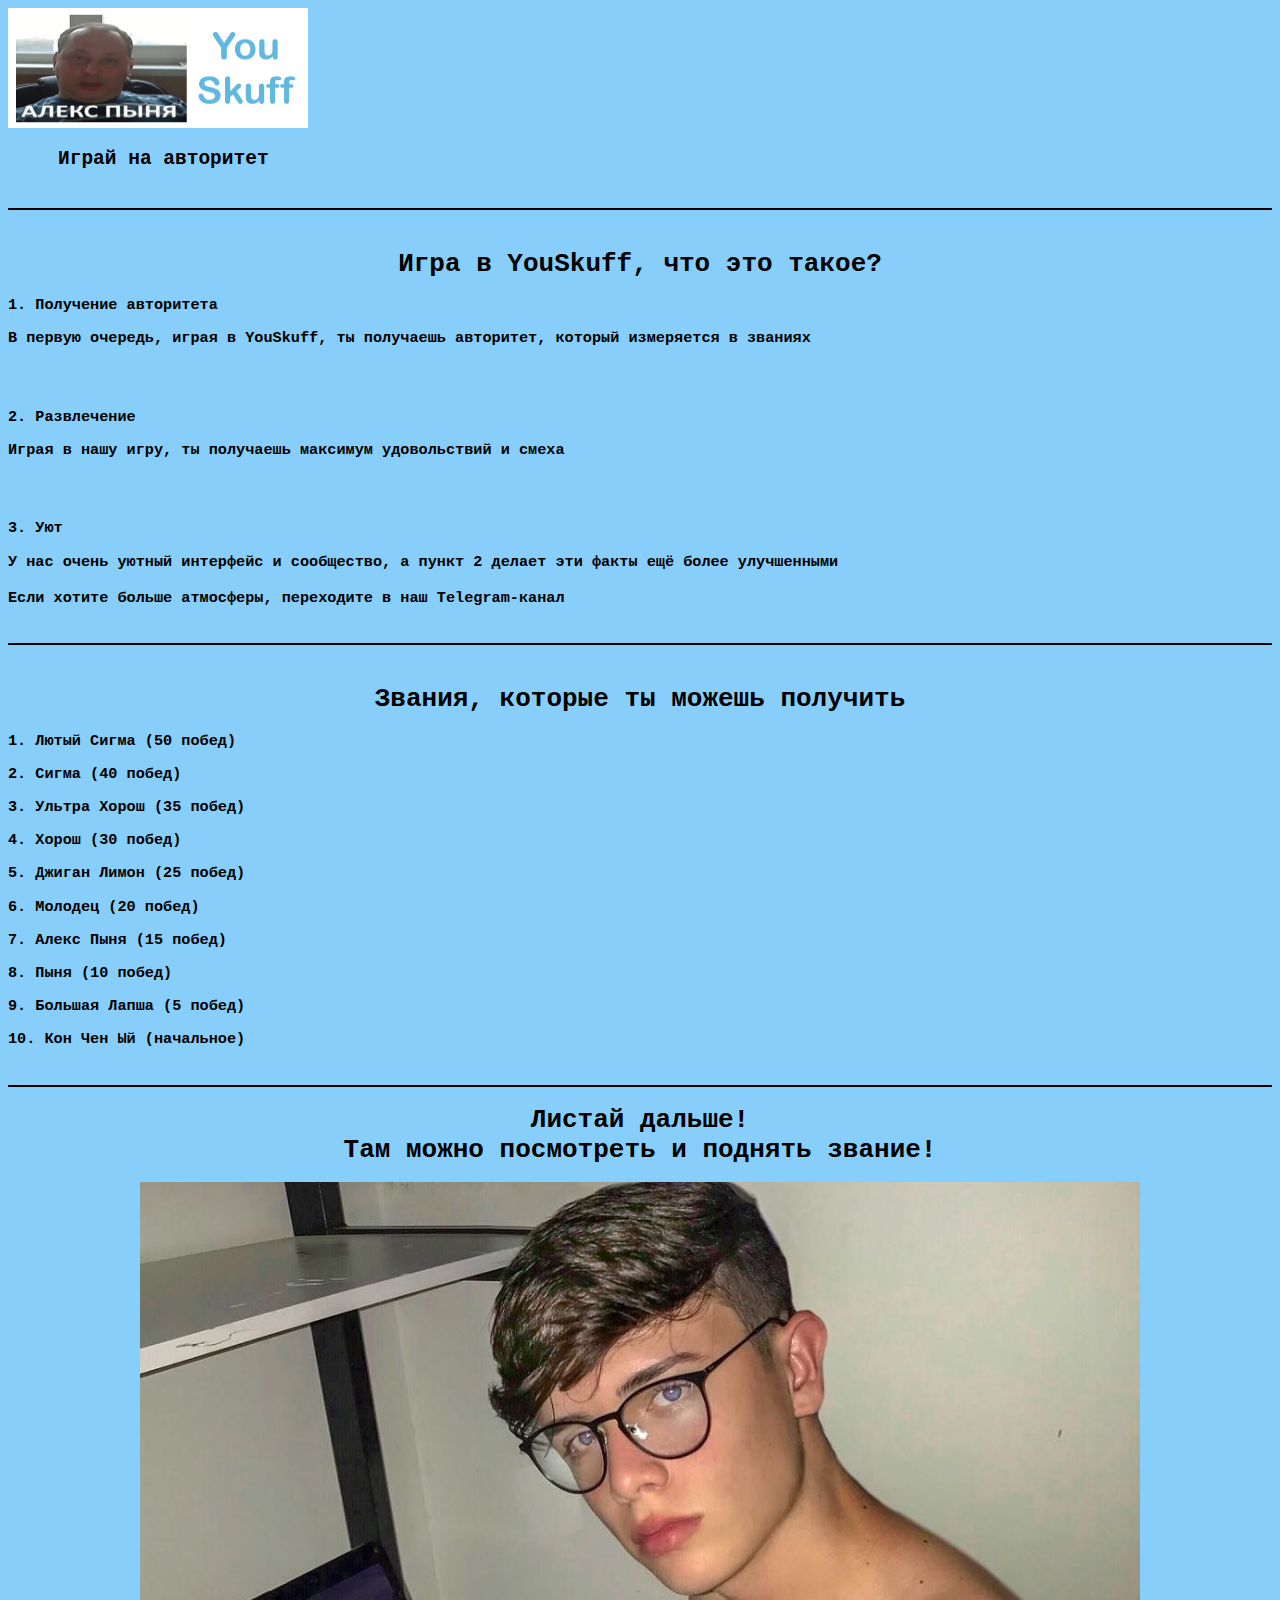
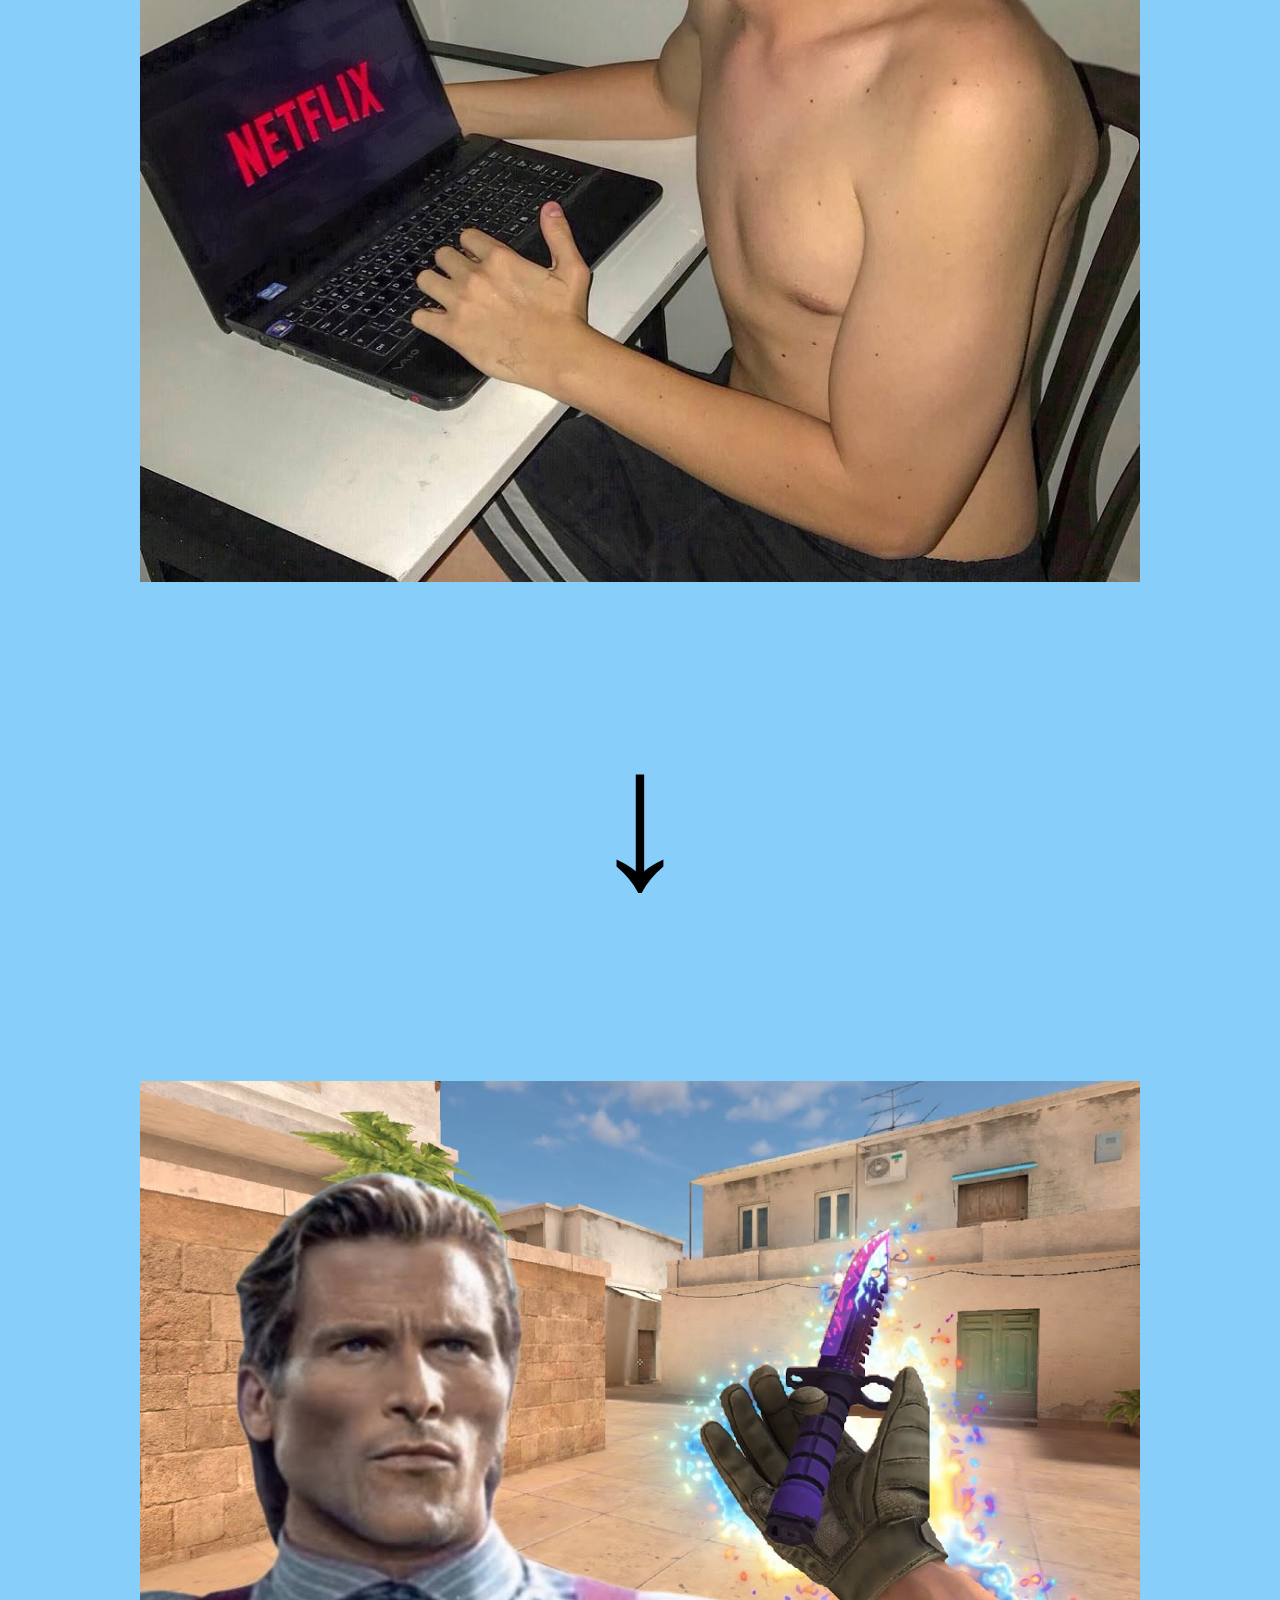
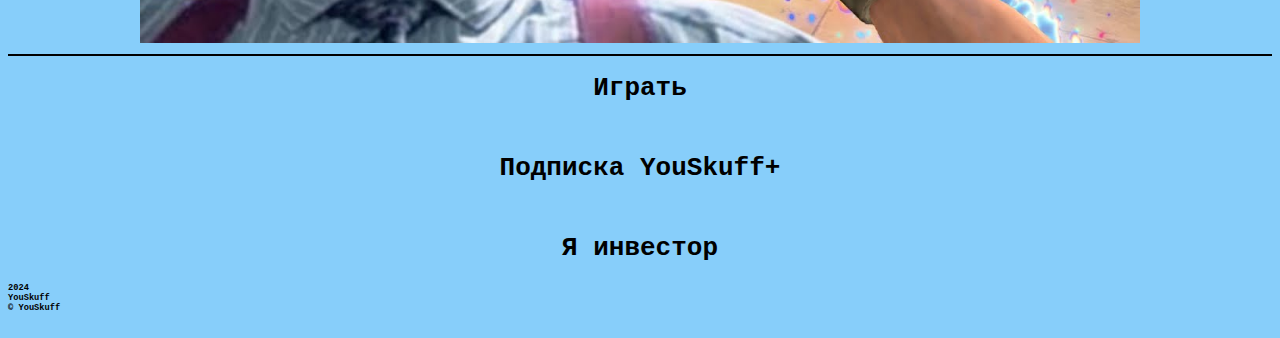
<file: index.html>
<!DOCTYPE html>
<html>
	<head>
		<title>YouSkuff: играй на авторитет</title>
		<meta charset="UTF-8">
		<meta name="keywords" content="YouSkuff, youskuff, Юскуфф, юскуфф, Юскуф, юскуф, Rfr cnfnm cbuvjq?, rfr cnfnm cbuvjq?, Rfr cnfnm cbuvjq, rfr cnfnm cbuvjq, Как стать сигмой?, как стать сигмой?, Как стать сигмой, как стать сигмой">
		<meta name="description" content="Играй в YouSkuff на авторитет совершенно бесплатно и онлайн">
		<link rel="shortcut icon" href="Photo/Ping.jpg">
		<link rel="stylesheet" href="style.css">
		<script src="index.js"></script>
	</head>
	<body>
		<img src="Photo/YouSkuff.jpg" width="300px" height="120px">
		<H2 class="Des">Играй на авторитет</H2>
		<br>
		<hr color="black">
		<br>
		<H1 class="center">Игра в YouSkuff, что это такое?</H1>
		<H3>1. Получение авторитета</H3>
		<p>
			<H3>
				В первую очередь, играя в YouSkuff, ты получаешь авторитет, который измеряется в званиях
			</H3>
		</p>
		<br><br>
		<H3>2. Развлечение</H3>
		<p>
			<H3>
				Играя в нашу игру, ты получаешь максимум удовольствий и смеха
			</H3>
		</p>
		<br><br>
		<H3>3. Уют</H3>
		<p>
			<H3>
				У нас очень уютный интерфейс и сообщество, а пункт 2 делает эти факты ещё более улучшенными<br><br>Если хотите больше атмосферы, переходите в наш <a href="https://t.me/YouskuffNews" target="_blank">Telegram-канал</a>
			</H3>
		</p>
		<br>
		<hr color="black">
		<br>
		<H1 class="center">Звания, которые ты можешь получить</H1>
		<H3>1. Лютый Сигма (50 побед)</H3>
		<H3>2. Сигма (40 побед)</H3>
		<H3>3. Ультра Хорош (35 побед)</H3>
		<H3>4. Хорош (30 побед)</H3>
		<H3>5. Джиган Лимон (25 побед)</H3>
		<H3>6. Молодец (20 побед)</H3>
		<H3>7. Алекс Пыня (15 побед)</H3>
		<H3>8. Пыня (10 побед)</H3>
		<H3>9. Большая Лапша (5 побед)</H3>
		<H3>10. Кон Чен Ый (начальное)</H3>
		<br>
		<hr color="black">
		<div class="center">
			<H1>Листай дальше!<br>Там можно посмотреть и поднять звание!</H1>
			<img src="Photo/Задрот.jpg" width="1000px">
			<H1 class="Size">↓</H1>
			<img src="Photo/Сигма.jpg" width="1000px">
		</div>
		<hr color="black">
		<H1 class="center"><a href="betatb">Играть</a></H1>
		<!-- <br> -->
		<!-- <H1 class="center"><a href="Function/Table">Таблица лидеров</a></H1> -->
		<br>
		<H1 class="center"><a href="Function/YouSkuff+">Подписка YouSkuff+</a></H1>
		<br>
		<H1 class="center"><a href="Function/Invest/Action" target="_blank">Я инвестор</a></H1>
		<H6>2024<br>YouSkuff<br><a href="Function/Invest/Action">© YouSkuff</a></H6>
	</body>
</html>
</file>
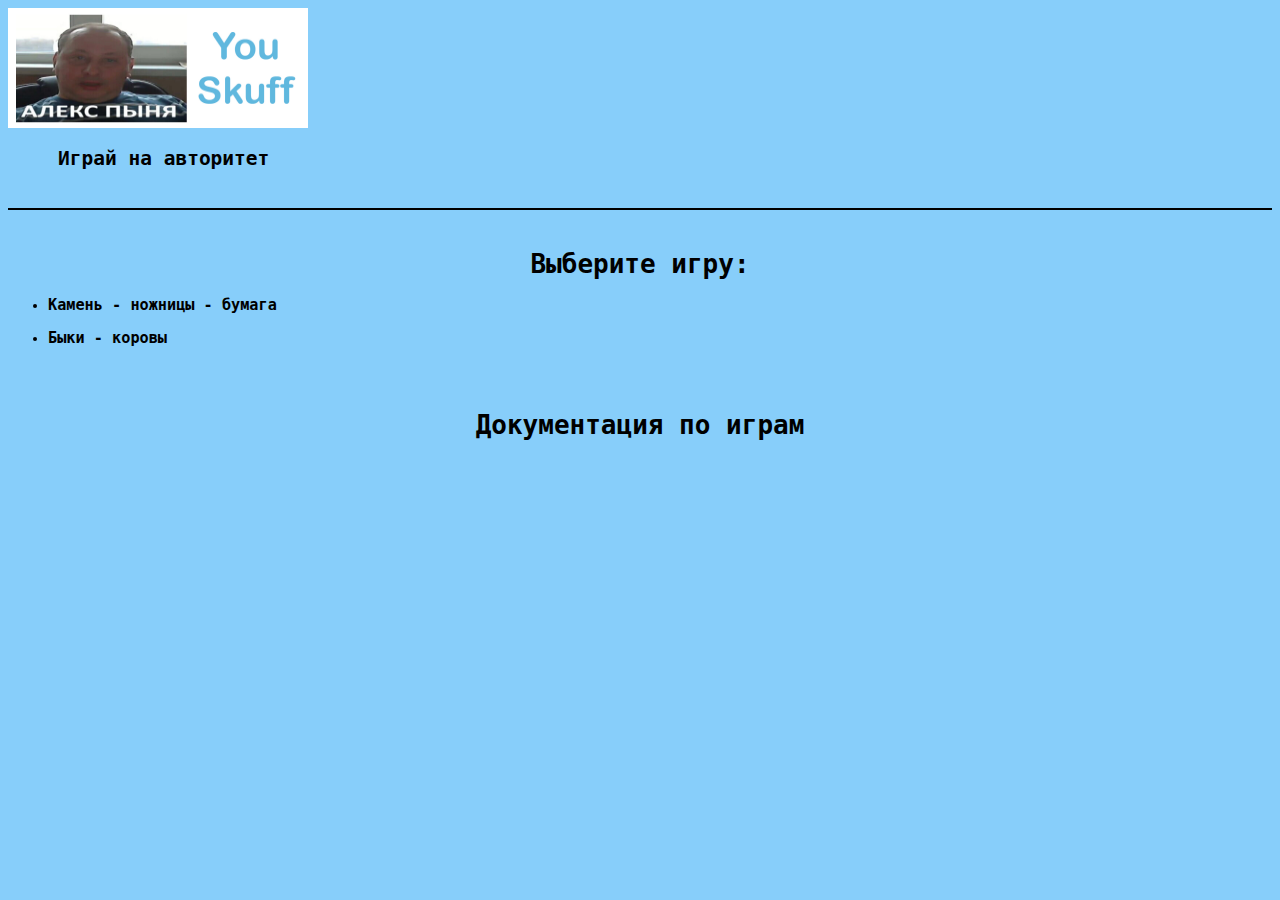
<file: betatb.html>
<!DOCTYPE html>
<html>
    <head>
        <title>YouSkuff: загрузка...</title>
        <meta charset="UTF-8">
        <link rel="shortcut icon" href="Photo/Ping.jpg">
        <link rel="stylesheet" href="betatb.css">
        <script src="betatb.js"></script>
    </head>
    <body>
        <img src="Photo/YouSkuff.jpg" width="300px" height="120px">
		<H2 class="Des">Играй на авторитет</H2>
        <br>
        <hr color="black">
        <br>
        <H1 class="center">Выберите игру:</H1>
        <ul>
            <li><H3><a href="Function/Game/Tsu-E-Fa">Камень - ножницы - бумага</a></H3></li>
            <li><H3><a href="Function/Game/Bulls-Cows">Быки - коровы</a></H3></li>
        </ul>
        <br><br>
        <H1 class="center"><a href="Function/Documentation">Документация по играм</a></H1>
    </body>
</html>
</file>
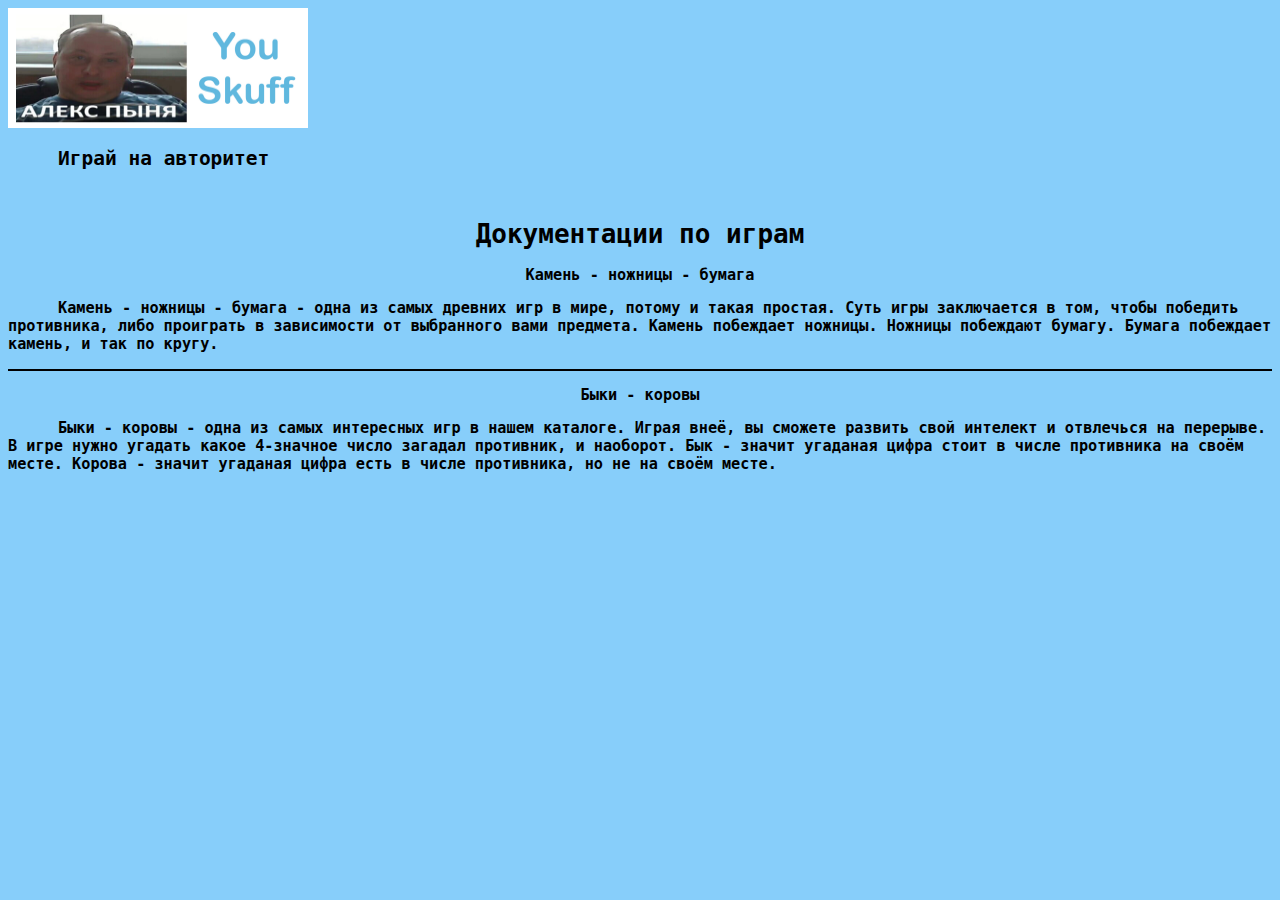
<file: Function/Documentation.html>
<!DOCTYPE html>
<html>
    <head>
        <title>YouSkuff: документация</title>
        <meta charset="UTF-8">
        <link rel="shortcut icon" href="https://youskuff.github.io/Photo/Ping.jpg">
        <link rel="stylesheet" href="Documentation.css">
    </head>
    <body>
        <img src="https://youskuff.github.io/Photo/YouSkuff.jpg" width="300px" height="120px">
		<H2 class="Des">Играй на авторитет</H2>
		<br>
        <div class="center">
            <H1>Документации по играм</H1>
            <H3><a href="Game/Tsu-E-Fa">Камень - ножницы - бумага</a></H3>
        </div>
        <p>
            <H3>
                <span class="Des">Камень</span> - ножницы - бумага - одна из самых древних игр в мире, потому и такая простая. Суть игры заключается в том, чтобы победить противника, либо проиграть в зависимости от выбранного вами предмета. Камень побеждает ножницы. Ножницы побеждают бумагу. Бумага побеждает камень, и так по кругу.
            </H3>
        </p>
        <hr color="black">
        <H3 class="center"><a href="Game/Bulls-Cows">Быки - коровы</a></H3>
        <p>
            <H3>
                <span class="Des">Быки</span> - коровы - одна из самых интересных игр в нашем каталоге. Играя внеё, вы сможете развить свой интелект и отвлечься на перерыве. В игре нужно угадать какое 4-значное число загадал противник, и наоборот. Бык - значит угаданая цифра стоит в числе противника на своём месте. Корова - значит угаданая цифра есть в числе противника, но не на своём месте.
            </H3>
        </p>
    </body>
</html>
</file>
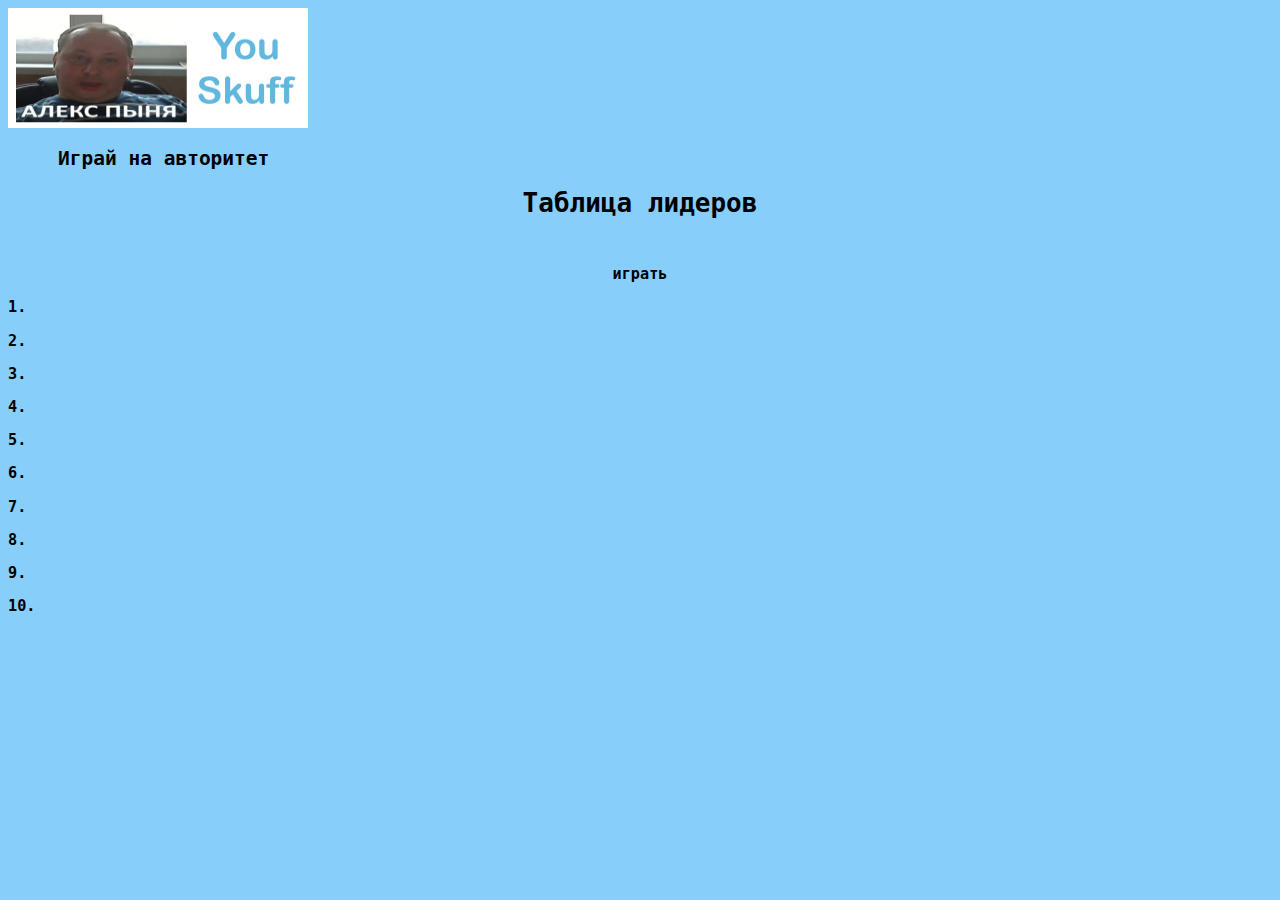
<file: Function/Table.html>
<!DOCTYPE html>
<html>
	<head>
		<title>YouSkuff: таблица лидеров</title>
		<meta charset="UTF-8">
		<link rel="shortcut icon" href="https://youskuff.github.io/Photo/Ping.jpg">
		<link rel="stylesheet" href="Table.css">
	</head>
    <body>
        <img src="https://youskuff.github.io/Photo/YouSkuff.jpg" width="300px" height="120px">
		<H2 class="Des">Играй на авторитет</H2>
        <div class="center">
            <H1>Таблица лидеров</H1>
	        <br>
            <H3><a href="https://youskuff.github.io/betatb">играть</a></H3>
        </div>
        <div>
            <H3>1.</H3>
            <H3>2.</H3>
            <H3>3.</H3>
            <H3>4.</H3>
            <H3>5.</H3>
            <H3>6.</H3>
            <H3>7.</H3>
            <H3>8.</H3>
            <H3>9.</H3>
            <H3>10.</H3>
        </div>
    </body>
</html>
</file>
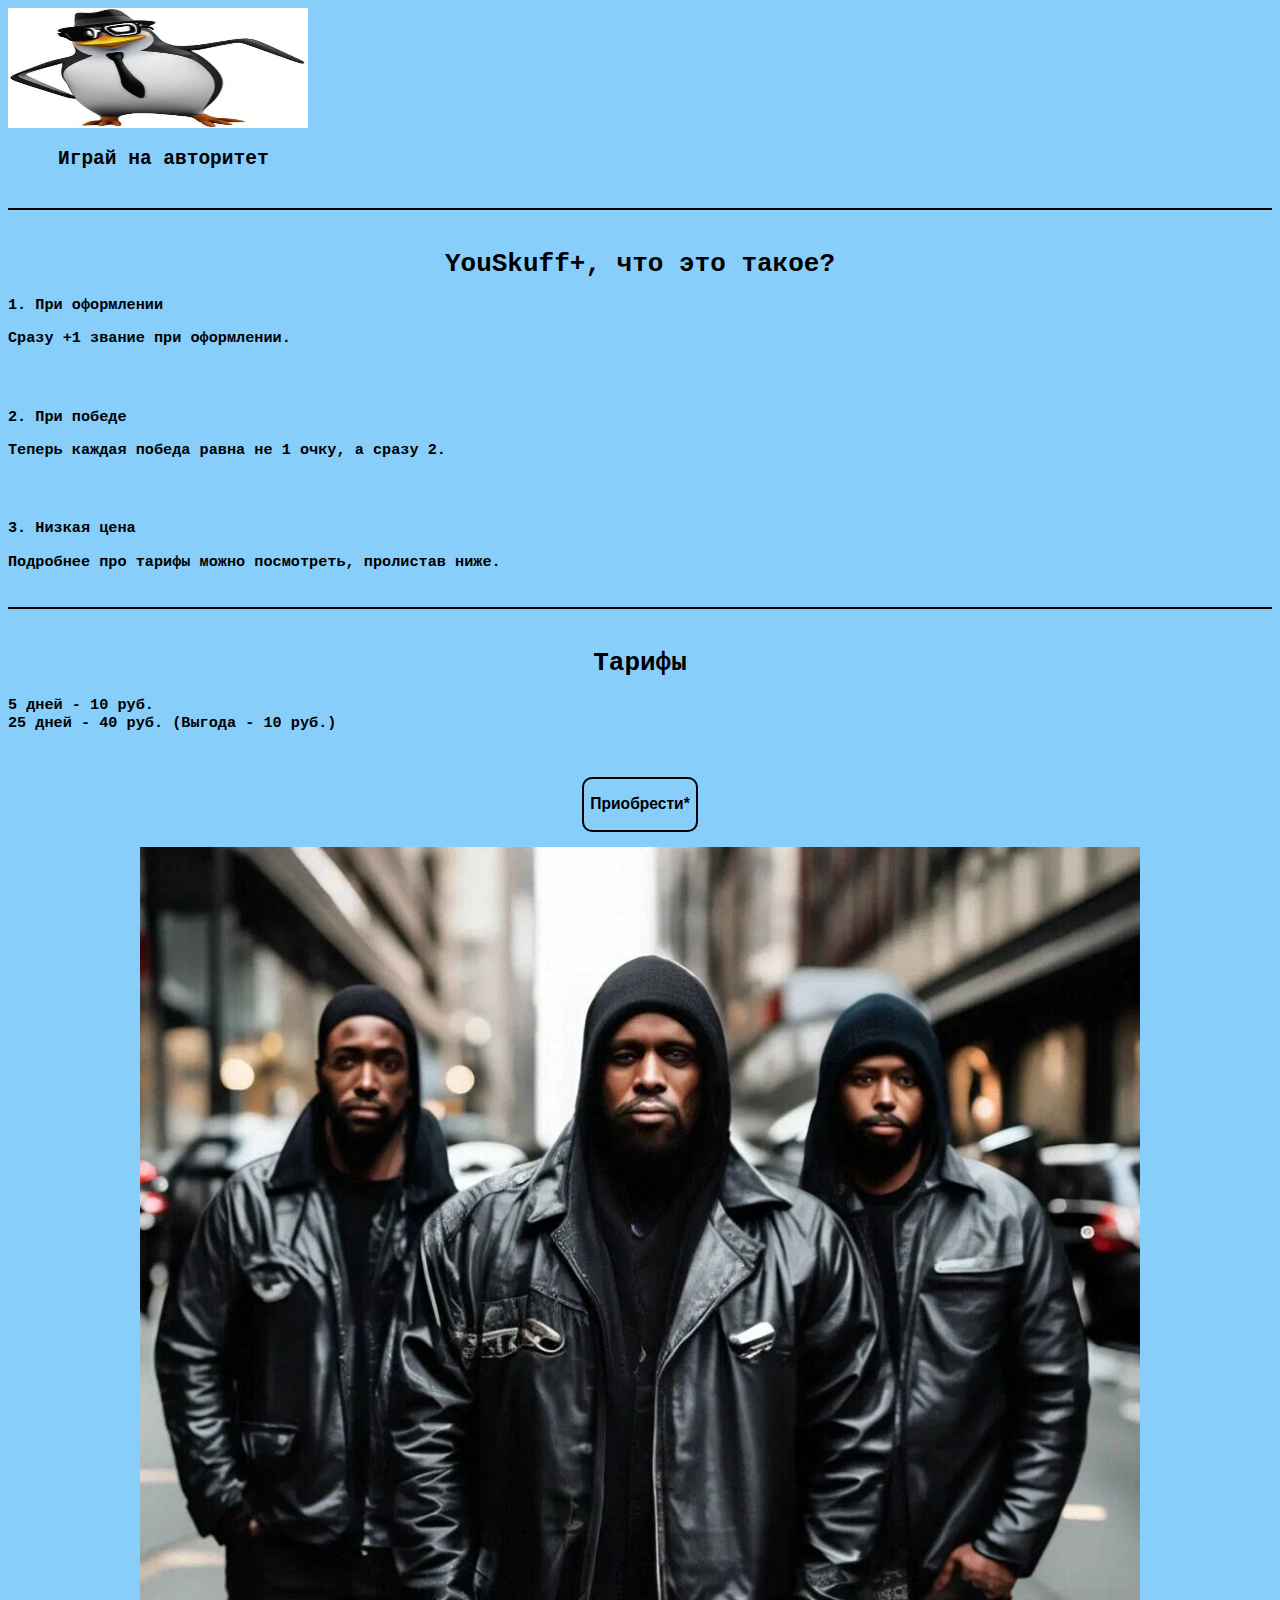
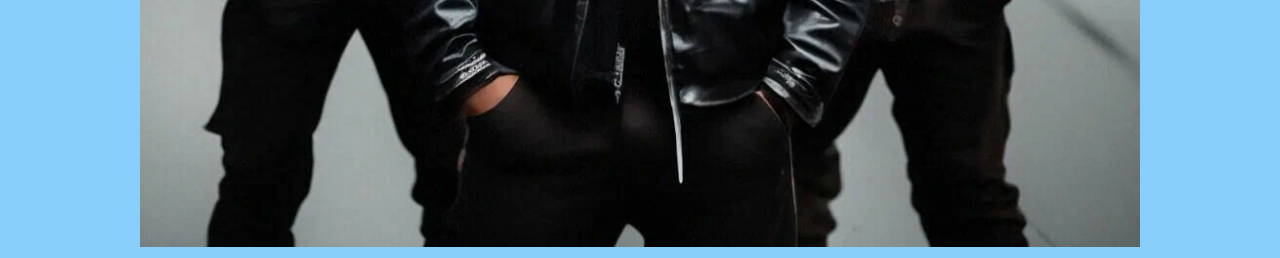
<file: Function/YouSkuff+.html>
<!DOCTYPE html>
<html>
    <head>
        <title>Подписка "YouSkuff+"</title>
        <meta charset="UTF-8">
        <link rel="shortcut icon" href="https://youskuff.github.io/Photo/Ping.jpg">
        <link rel="stylesheet" href="YouSkuff+.css">
    </head>
    <body>
        <img src="https://youskuff.github.io/Photo/Ping.jpg" width="300px" height="120px">
		<H2 class="Des">Играй на авторитет</H2>
        <br>
        <hr color="black">
        <br>
        <H1 class="center">YouSkuff+, что это такое?</H1>
        <H3>1. При оформлении</H3>
        <p>
            <H3>
                Сразу +1 звание при оформлении.
            </H3>
        </p>
        <br><br>
        <H3>2. При победе</H3>
        <p>
            <H3>
                Теперь каждая победа равна не 1 очку, а сразу 2.
            </H3>
        </p>
        <br><br>
        <H3>3. Низкая цена</H3>
        <p>
            <H3>
                Подробнее про тарифы можно посмотреть, пролистав ниже.
            </H3>
        </p>
        <br>
        <hr color="black">
        <br>
        <H1 class="center">Тарифы</H1>
        <H3>5 дней - 10 руб.<br>25 дней - 40 руб. (Выгода - 10 руб.)</H3>
        <br><br>
        <div class="center">
            <button><H3><a href="Invest/Data">Приобрести*</a></H3></button>
        </div>
        <br>
        <div class="center">
            <img src="https://youskuff.github.io/Photo/YouSkuff+.jpg" width="1000px">
        </div>
    </body>
</html>
</file>
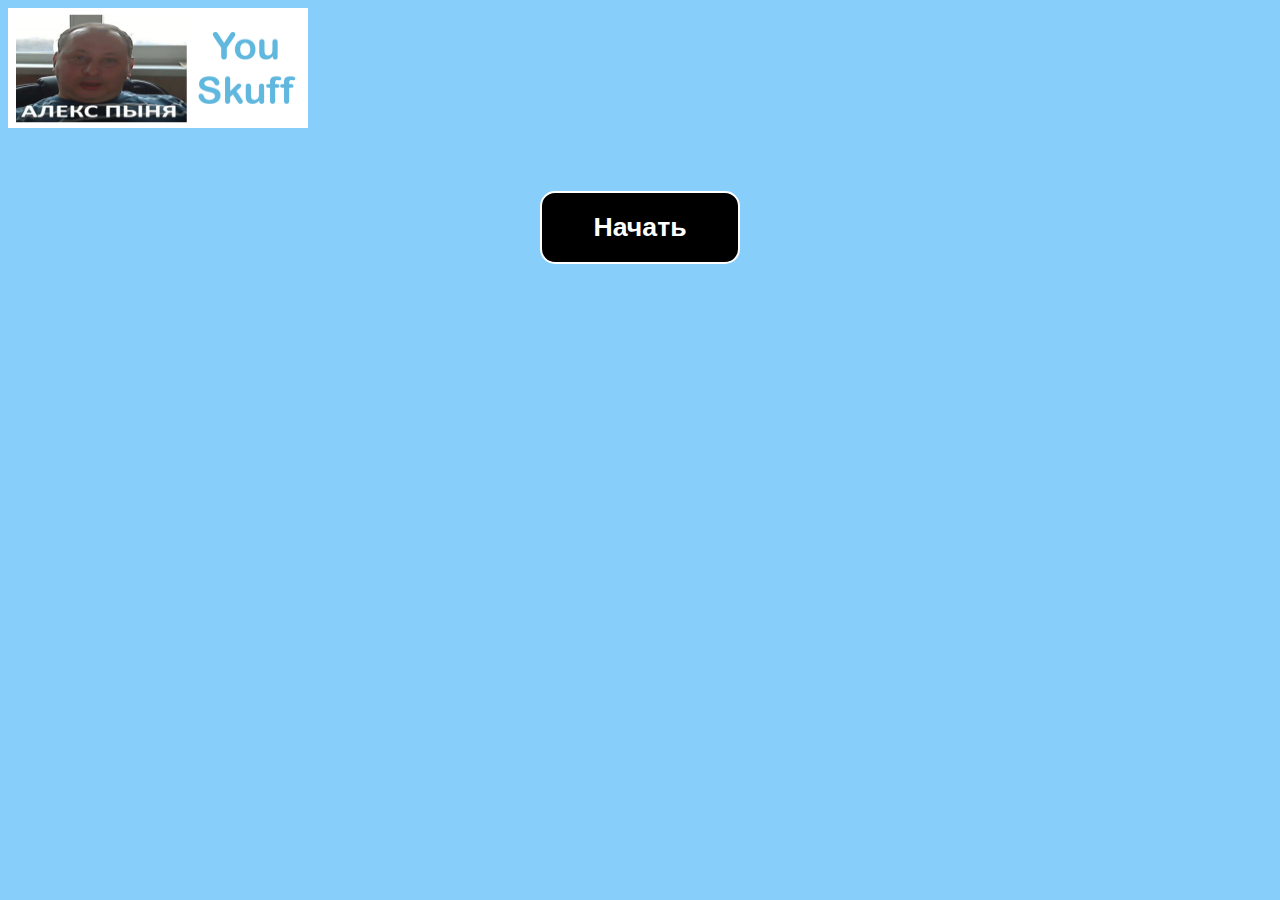
<file: Function/Game/Bulls-Cows.html>
<!DOCTYPE html>
<html>
    <head>
        <title>YouSkuff: быки - коровы</title>
        <meta charset="UTF-8">
        <link rel="shortcut icon" href="https://youskuff.github.io/Photo/Ping.jpg">
        <link rel="stylesheet" href="Bulls-Cows.css">
    </head>
    <body>
        <div>
			<img src="https://youskuff.github.io/Photo/YouSkuff.jpg" width="300px" height="120px">
			<br><br><br><br><br>
            <div id="Main">
                <div class="center">
                    <button id="Start"><H1>Начать</H1></button>
                </div>
            </div>
        </div>
    </body>
    <script src="Bulls-Cows.js"></script>
</html>
</file>
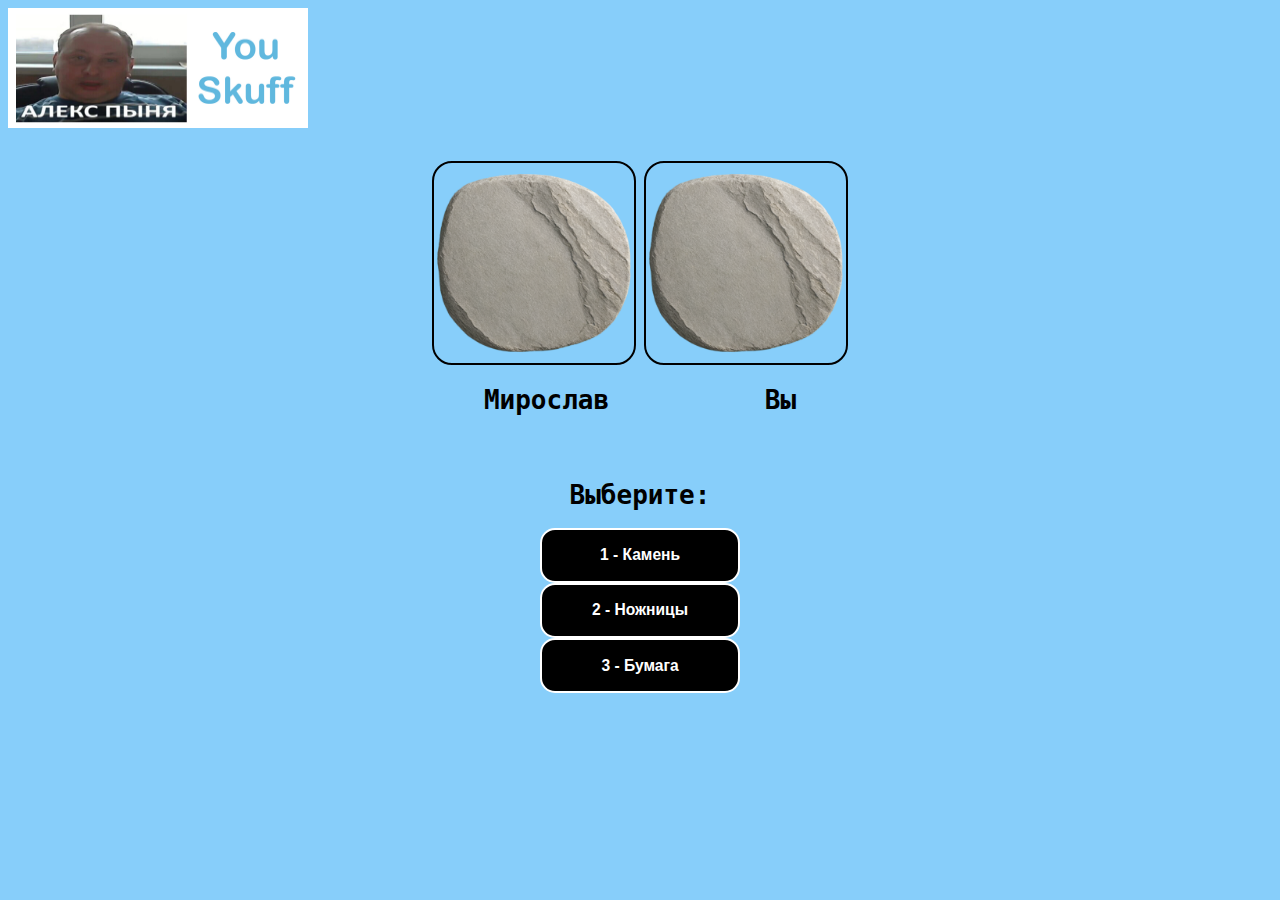
<file: Function/Game/Tsu-E-Fa.html>
<!DOCTYPE html>
<html>
	<head>
		<title>YouSkuff: цу-е-фа</title>
		<meta charset="UTF-8">
		<link rel="shortcut icon" href="https://youskuff.github.io/Photo/Ping.jpg">
		<link rel="stylesheet" href="Tsu-E-Fa.css">
	</head>
	<body>
		<div>
			<img src="https://youskuff.github.io/Photo/YouSkuff.jpg" width="300px" height="120px">
			<br><br><br>
			<div class="center">
				<span id="Red1"><img src="https://youskuff.github.io/Photo/Камень.png" class="img" width="200px" height="200px"></span>
				<span id="Red2"><img src="https://youskuff.github.io/Photo/Камень.png" class="img" width="200px" height="200px"></span>
			</div>
			<div>
				<H1 class="center Des"><span id="Eminem"></span> Вы</H1>
			</div>
			<br><br>
			<div id="After">
				<div class="center">
					<H1>Выберите:</H1>
					<div>
						<button id="B1"><H3>1 - Камень</H3></button>
					</div>
					<div>
						<button id="B2"><H3>2 - Ножницы</H3></button>
					</div>
					<div>
						<button id="B3"><H3>3 - Бумага</H3></button>
					</div>
				</div>
			</div>
		</div>
	</body>
	<script src="Tsu-E-Fa.js"></script>
</html>
</file>
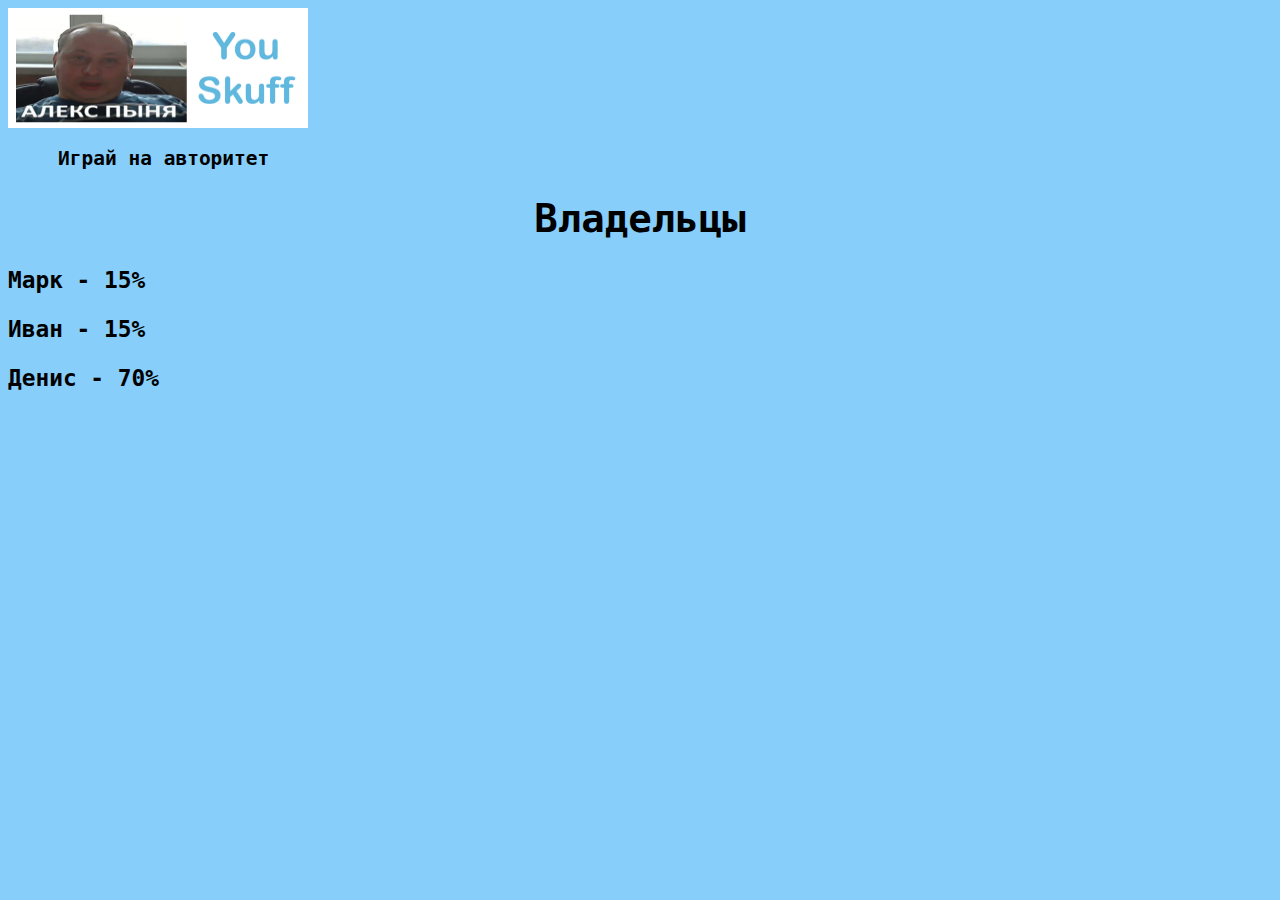
<file: Function/Invest/Action.html>
<!DOCTYPE html>
<html>
	<head>
		<title>YouSkuff: владельцы компании</title>
		<meta charset="UTF-8">
		<link rel="shortcut icon" href="https://youskuff.github.io/Photo/Ping.jpg">
		<link rel="stylesheet" href="Action.css">
	</head>
	<body>
		<img src="https://youskuff.github.io/Photo/YouSkuff.jpg" width="300px" height="120px">
		<H2 class="Des">Играй на авторитет<H2>
		<div>
			<H1 class="center">Владельцы</H1>
			<H3>Марк - 15%</H3>
			<H3>Иван - 15%</H3>
			<H3>Денис - 70%</H3>
		</div>
	</body>
</html>
</file>
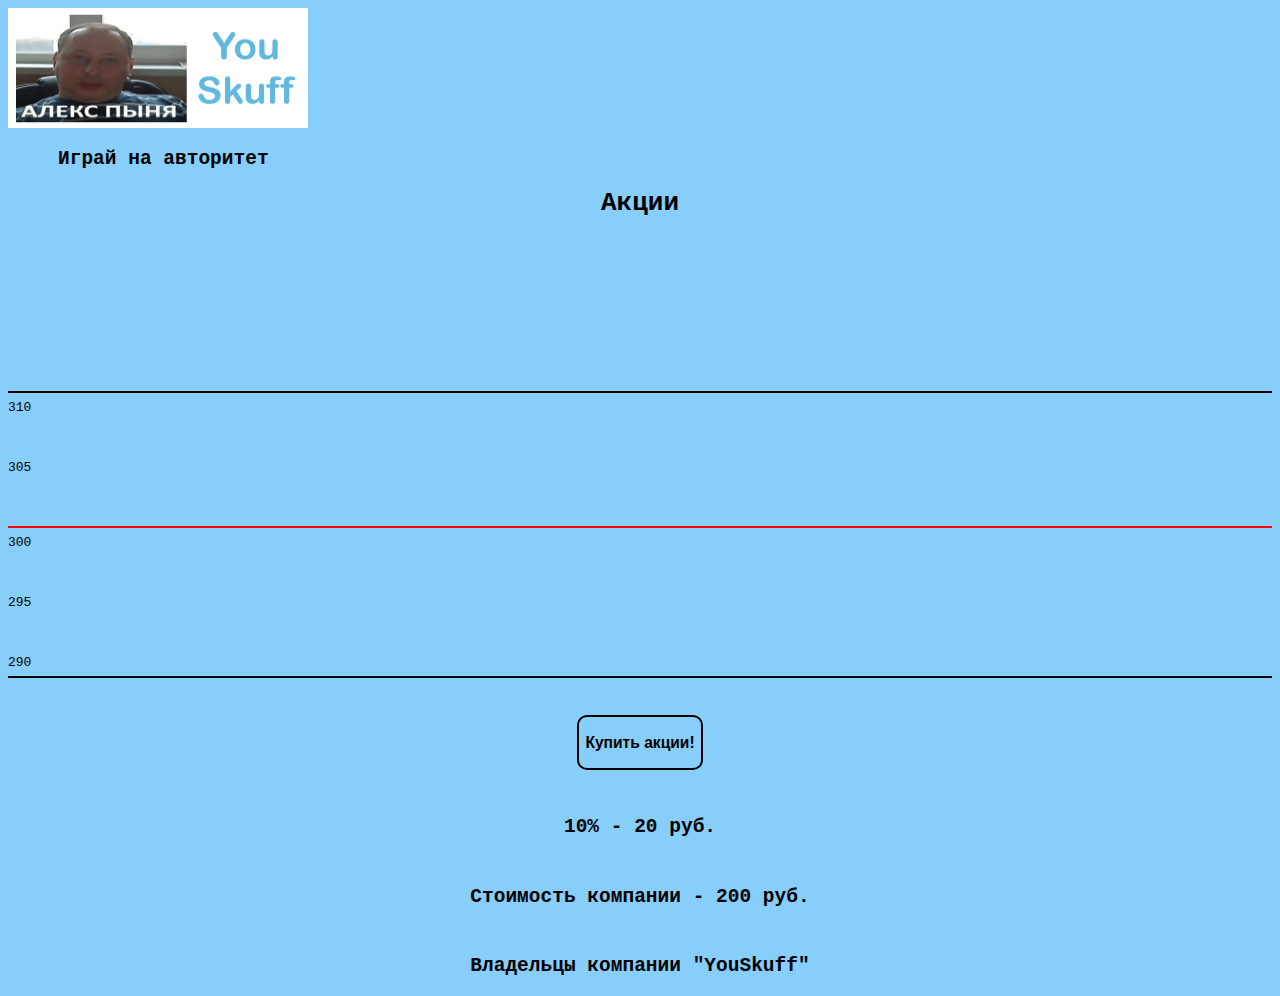
<file: Function/Invest/Course.html>
<!DOCTYPE html>
<html>
	<head>
		<title>YouSkuff: курс</title>
		<meta charset="UTF-8">
		<link rel="shortcut icon" href="https://youskuff.github.io/Photo/Ping.jpg">
		<link rel="stylesheet" href="Course.css">
	</head>
	<body>
		<img src="https://youskuff.github.io/Photo/YouSkuff.jpg" width="300px" height="120px">
		<H2 class="Des">Играй на авторитет<H2>
		<H1 class="center">Акции</H1>
		<br><br><br><br><br><br>
		<br><br><br><br>
		<div>
			<hr color="black">
			310
			<br><br><br><br>
			305
			<br><br><br><br>
			<hr color="red">
			300
			<br><br><br><br>
			295
			<br><br><br><br>
			290
			<hr color="black">
		</div>
		<br><br>
		<div class="center">
			<button><H3><a href="Data">Купить акции!</a></H3></button>
		</div>
		<br><br>
		<div class="center">
			<H2>10% - 20 руб.</H2>
			<br>
			<H2>Стоимость компании - 200 руб.</H2>
			<br>
			<H2><a href="Action">Владельцы компании "YouSkuff"</a></H2>
		</div>
	</body>
</html>
</file>
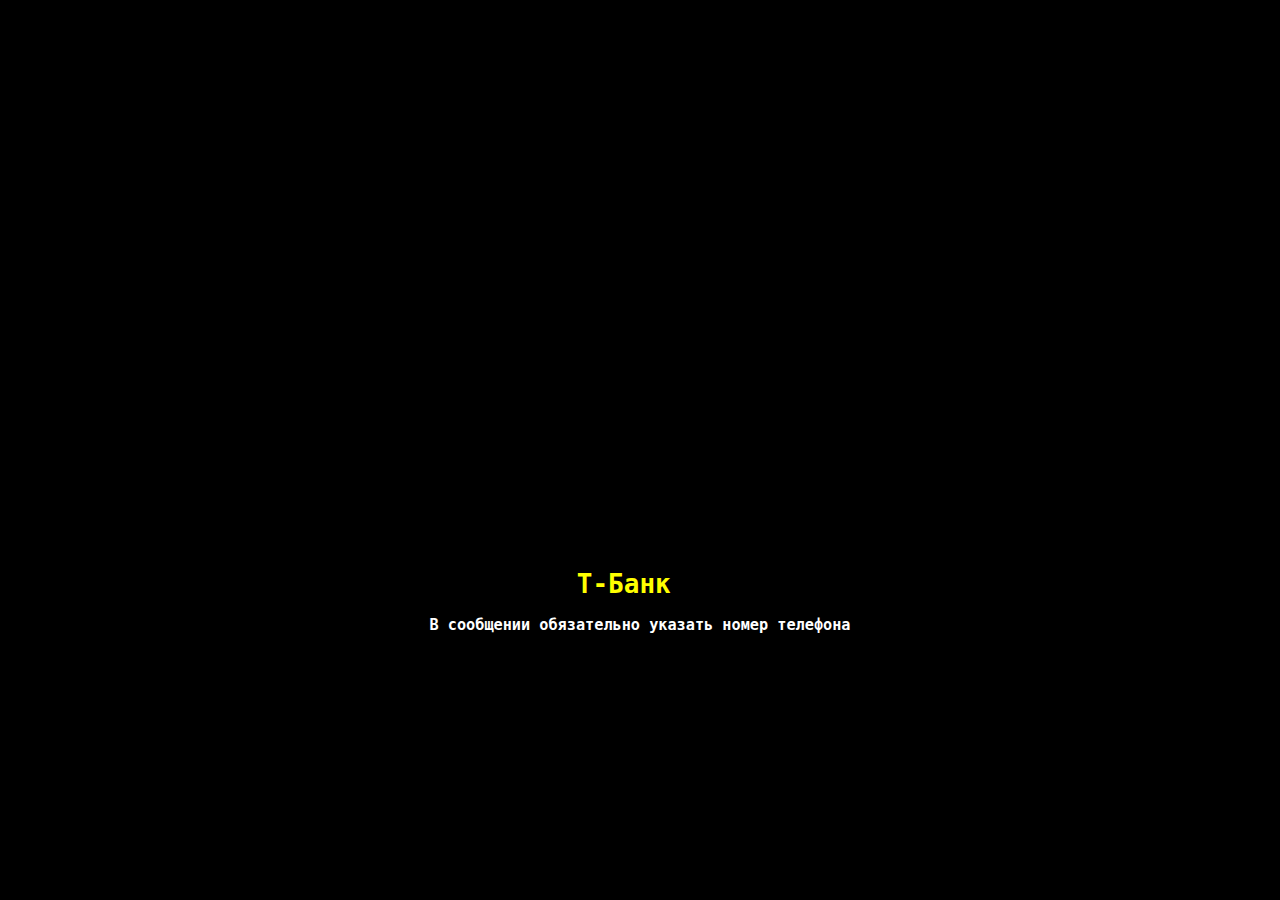
<file: Function/Invest/Data.html>
<!DOCTYPE html>
<html>
	<head>
		<title>YouSkuff: реквизиты</title>
		<meta charset="UTF-8">
		<link rel="shortcut icon" href="https://youskuff.github.io/Photo/Ping.jpg">
		<link rel="stylesheet" href="Data.css">
	</head>
	<body>
		<H1 class="center"><a href="https://clck.ru/3DJEr4">Т-Банк</a></H1>
		<H3 class="Des">В сообщении обязательно указать номер телефона</H3>
	</body>
</html>
</file>
<file: style.css>
body {
	background-color:lightskyblue;
	font-family:Monospace;
}
a {
	color:black;
	text-decoration:none;
}

.center {
	text-align:center;
}
.Des {
	margin-left:50px;
}
.Size {
	font-size:200px;
}
</file>
<file: betatb.css>
body {
	background-color:lightskyblue;
	font-family:Monospace;
}
a {
	color:black;
	text-decoration:none;
}

.center {
	text-align:center;
}
.Des {
	margin-left:50px;
}
</file>
<file: Function/Documentation.css>
body {
	background-color:lightskyblue;
	font-family:Monospace;
}
a {
	color:black;
	text-decoration:none;
}

.center {
	text-align:center;
}
.Des {
	margin-left:50px;
}
</file>
<file: Function/Table.css>
body {
    background-color:lightskyblue;
    font-family:Monospace;
}
a {
    color:black;
    text-decoration:none;
}

.center {
    text-align:center;
}
.Des {
    margin-left:50px;
}
</file>
<file: Function/YouSkuff+.css>
body {
	background-color:lightskyblue;
	font-family:Monospace;
}
a {
	color:black;
	text-decoration:none;
}
button {
	color:black;
	background-color:lightskyblue;
	text-align:center;
	border:2px solid black;
	border-radius:10px;
}

.center {
	text-align:center;
}
.Des {
	margin-left:50px;
}
</file>
<file: Function/Game/Bulls-Cows.css>
body {
	background-color:lightskyblue;
	font-family:Monospace;
}
button {
	color:white;
	background-color:black;
	width:200px;
	cursor:pointer;
	border:2px solid white;
	text-align:center;
	margin:0 auto;
	border-radius:15px;
}

.center {
	text-align:center;
}
</file>
<file: Function/Game/Tsu-E-Fa.css>
body {
	background-color:lightskyblue;
	font-family:Monospace;
	touch-action:manipulation;
}
button {
	color:white;
	background-color:black;
	width:200px;
	cursor:pointer;
	border:2px solid white;
	text-align:center;
	margin:0 auto;
	border-radius:15px;
}

.center {
	text-align:center;
}
.img {
	border:2px solid black;
	border-radius:20px;
}
.spc {
	color:red;
	text-decoration:none;
}
.btn {
	color:black;
	text-decoration:none;
}
.Des {
	word-spacing:140px;
}
</file>
<file: Function/Invest/Action.css>
body {
	background-color:lightskyblue;
	font-family:Monospace;
}

.center {
	text-align:center;
}
.Des {
	margin-left:50px;
}
</file>
<file: Function/Invest/Course.css>
body {
	background-color:lightskyblue;
	font-family:Monospace;
}
a {
	color:black;
	text-decoration:none;
}
button {
	color:black;
	background-color:lightskyblue;
	text-align:center;
	border:2px solid black;
	border-radius:10px;
}

.center {
	text-align:center;
}
.Des {
	margin-left:50px;
}
</file>
<file: Function/Invest/Data.css>
body {
	color:white;
	background-color:black;
	font-family:monospace;
}
a {
	color:yellow;
	text-decoration:none;
}

.center {
	margin-left:45%;
	margin-top:45%;
}
.Des {
	text-align:center;
}
</file>
